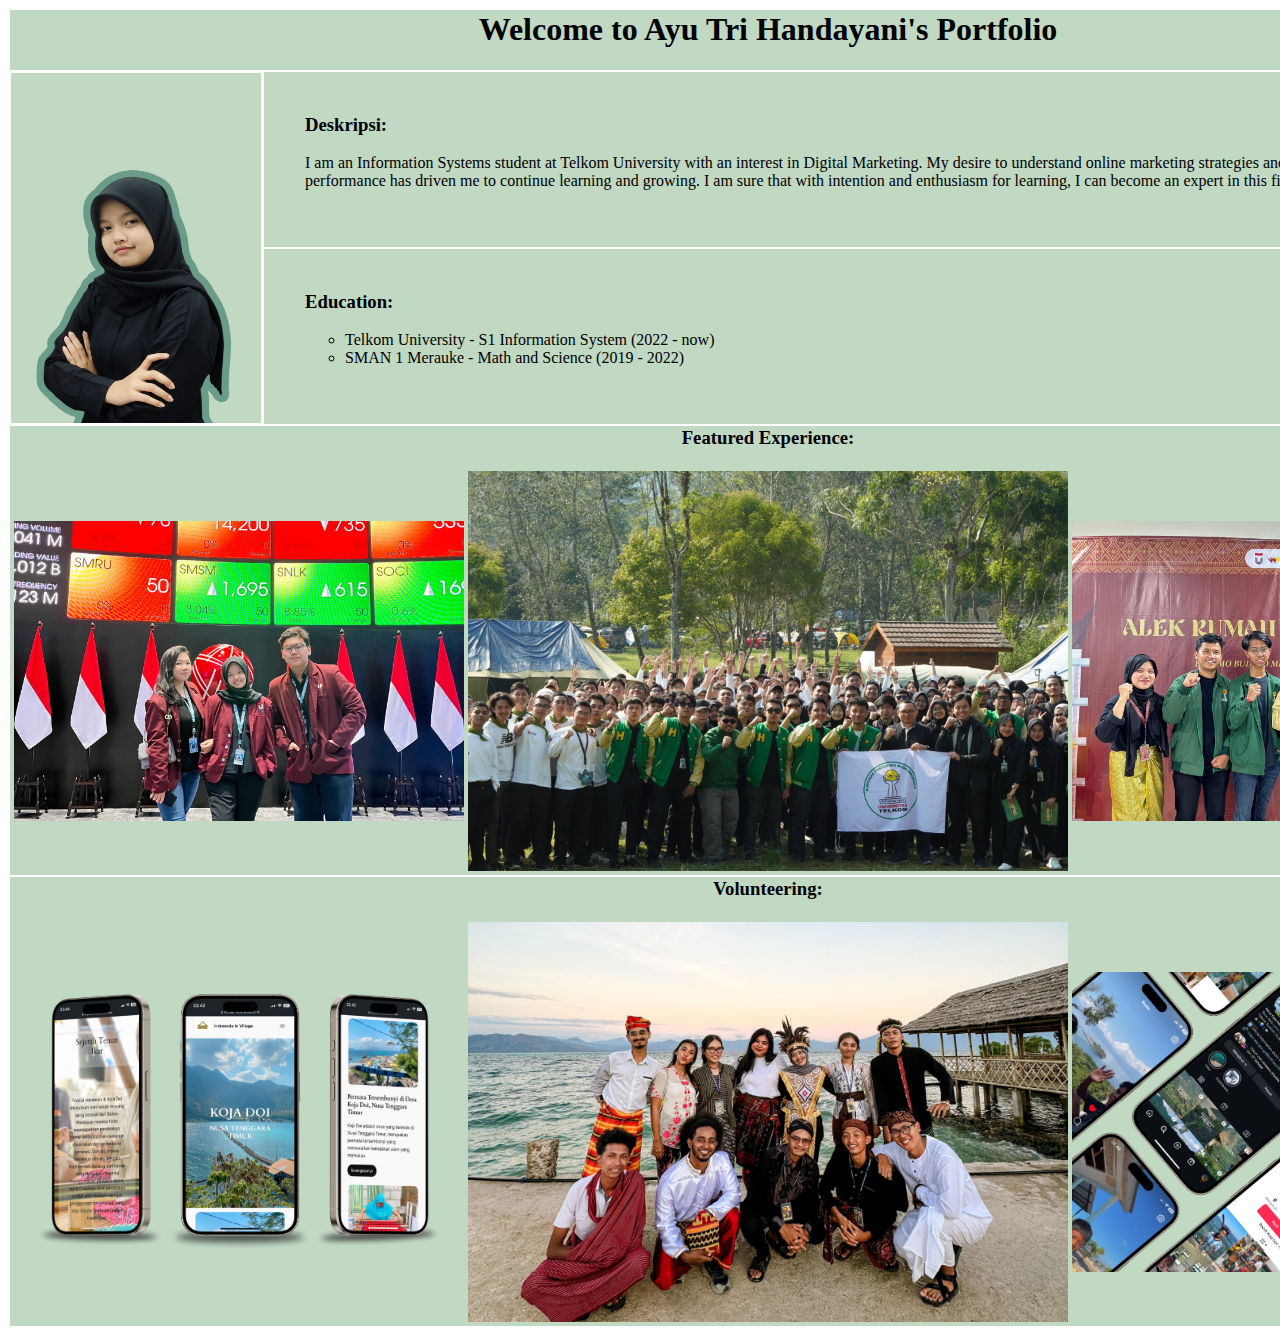
<file: index.html>
<html>
        <head>
            <title> Halaman 1 </title>
        </head>
        <body>
           <table>  
            <TR>
                <TD style= "background-color: #C1D8C3;text-align: center ;" colspan="2">
                    <h1>Welcome to Ayu Tri Handayani's Portfolio</h1>
                </TD>
            </TR>
                
                <TR>
                    <TD rowspan="2">
                        <img src="foto.png" alt="foto ayu" style="width:250px;height:350px;"></TD>
                    
                        <TD style= "background-color: #C1D8C3;">
                            <h3><ul>Deskripsi:</ul></h3>
                            <p>
                            <ul>
                            I am an Information Systems student at Telkom University with an interest in Digital Marketing. My desire to understand online marketing strategies and analyze digital campaign performance has driven me to continue learning and growing. I am sure that with intention and enthusiasm for learning, I can become an expert in this field.
                            </ul>
                    </TD>
                </TR>
                <TR>
                    <TD style= "background-color: #C1D8C3;">
                    <h3><ul>Education:</ul></h3>
                        <ul><ul>
                            <li>Telkom University - S1 Information System (2022 - now)</li>
                            <li>SMAN 1 Merauke - Math and Science (2019 - 2022)</li>
                        </ul></ul>
                    </TD>
                </TR>

                <TR>
                    <TD style="background-color: #C1D8C3;"colspan="2">
                    <h3 style="text-align: center">Featured Experience:</h3>
                        <table>
                                <TH>
                                    <img src="hipmi1.jpg" alt="foto ayu" style="width:450px;height:300px;"></TD>

                                <TH>
                                    <img src="hipmi2.jpg" alt="foto ayu" style="width:600px;height:400px;"></TD>
                                
                                <TH>
                                    <img src="hipmi3.jpg" alt="foto ayu" style="width:450px;height:300px;"></TD>
                        </table>
                    </TD>
                </TR>

                <TR>
                    <TD style= "background-color: #C1D8C3;" colspan="2">
                    <h3 style="text-align: center">Volunteering:</h3>
                        <table>
                                <TH>
                                    <img src="volun1.png" alt="foto ayu" style="width:450px;height:300px;"></TD>

                                <TH>
                                    <img src="volun2.jpg" alt="foto ayu" style="width:600px;height:400px;"></TD>
                                
                                <TH>
                                    <img src="volun3.png" alt="foto ayu" style="width:450px;height:300px;"></TD>
                        </table>
                    </TD>
                </TR>
           </table>
        </body>
</html>
</file>
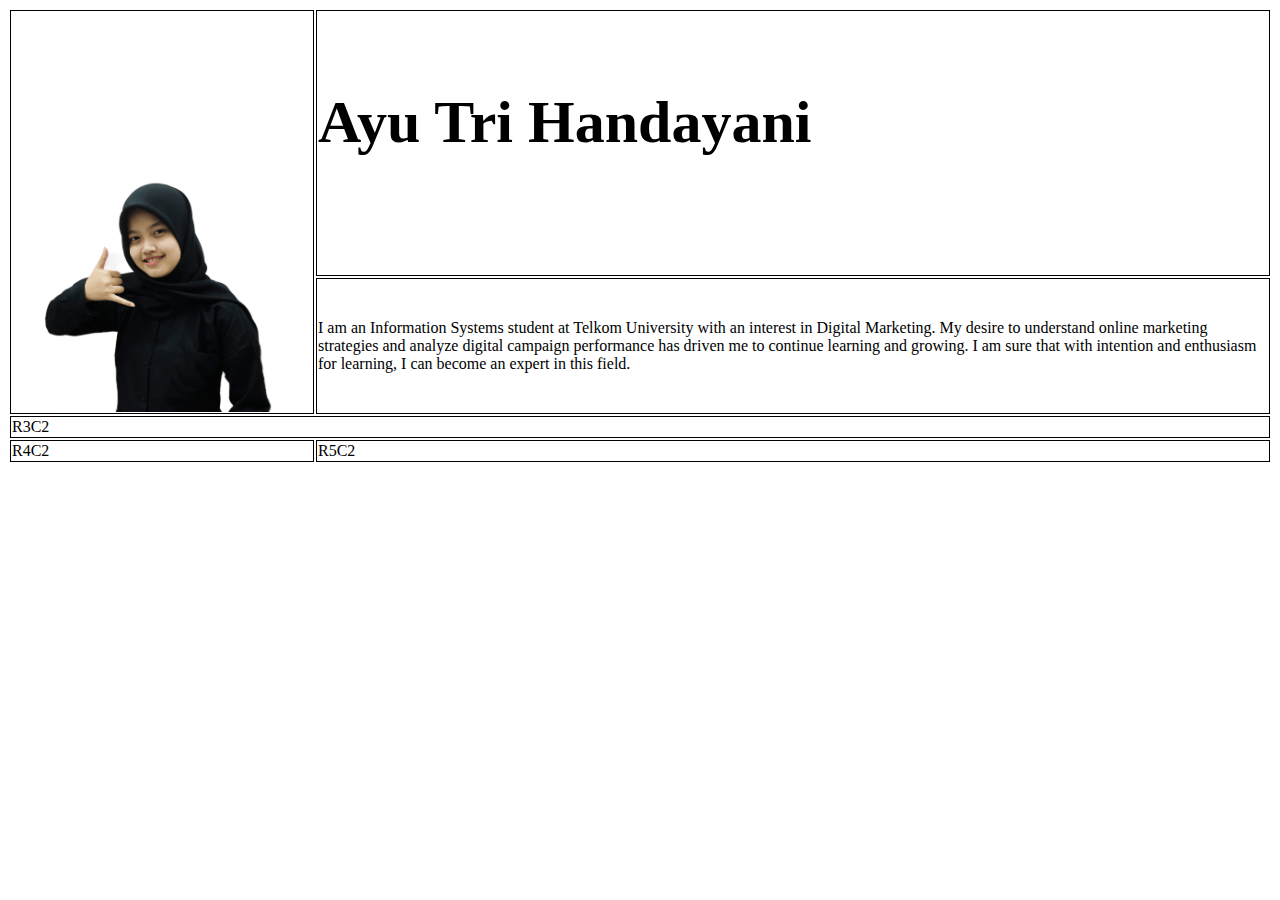
<file: indeks.html>
<html>
        <head>
            <title> Halaman 1 </title>
        </head>
        <body>
           <table>  
                <TR>
                    <TD  style= "border: solid 1px black;" rowspan="2">
                        <img src="fotoayu.jpg" alt="foto ayu" style="width:300px;height:400px;"></TD>
                    <TD style= "border: solid 1px black;">
                    <h>
                        <h1 style="font-size:60px;"> Ayu Tri Handayani </h1>
                    </h></TD>
                </TR>
                <TR>
                    <TD style= "border: solid 1px black;">
                    <p>
                        I am an Information Systems student at Telkom University with an interest in Digital Marketing. My desire to understand online marketing strategies and analyze digital campaign performance has driven me to continue learning and growing. I am sure that with intention and enthusiasm for learning, I can become an expert in this field.
                        </p>
                    </TD>
                </TR>
                <TR>
                    <TD style= "border: solid 1px black;"colspan="2">R3C2</TD>
                </TR>
                <TR>
                    <TD style= "border: solid 1px black;" rowspan="2">R4C2</TD>
                    <TD style= "border: solid 1px black;" >R5C2</TD>
                </TR>
           </table>
        </body>
</html>
</file>
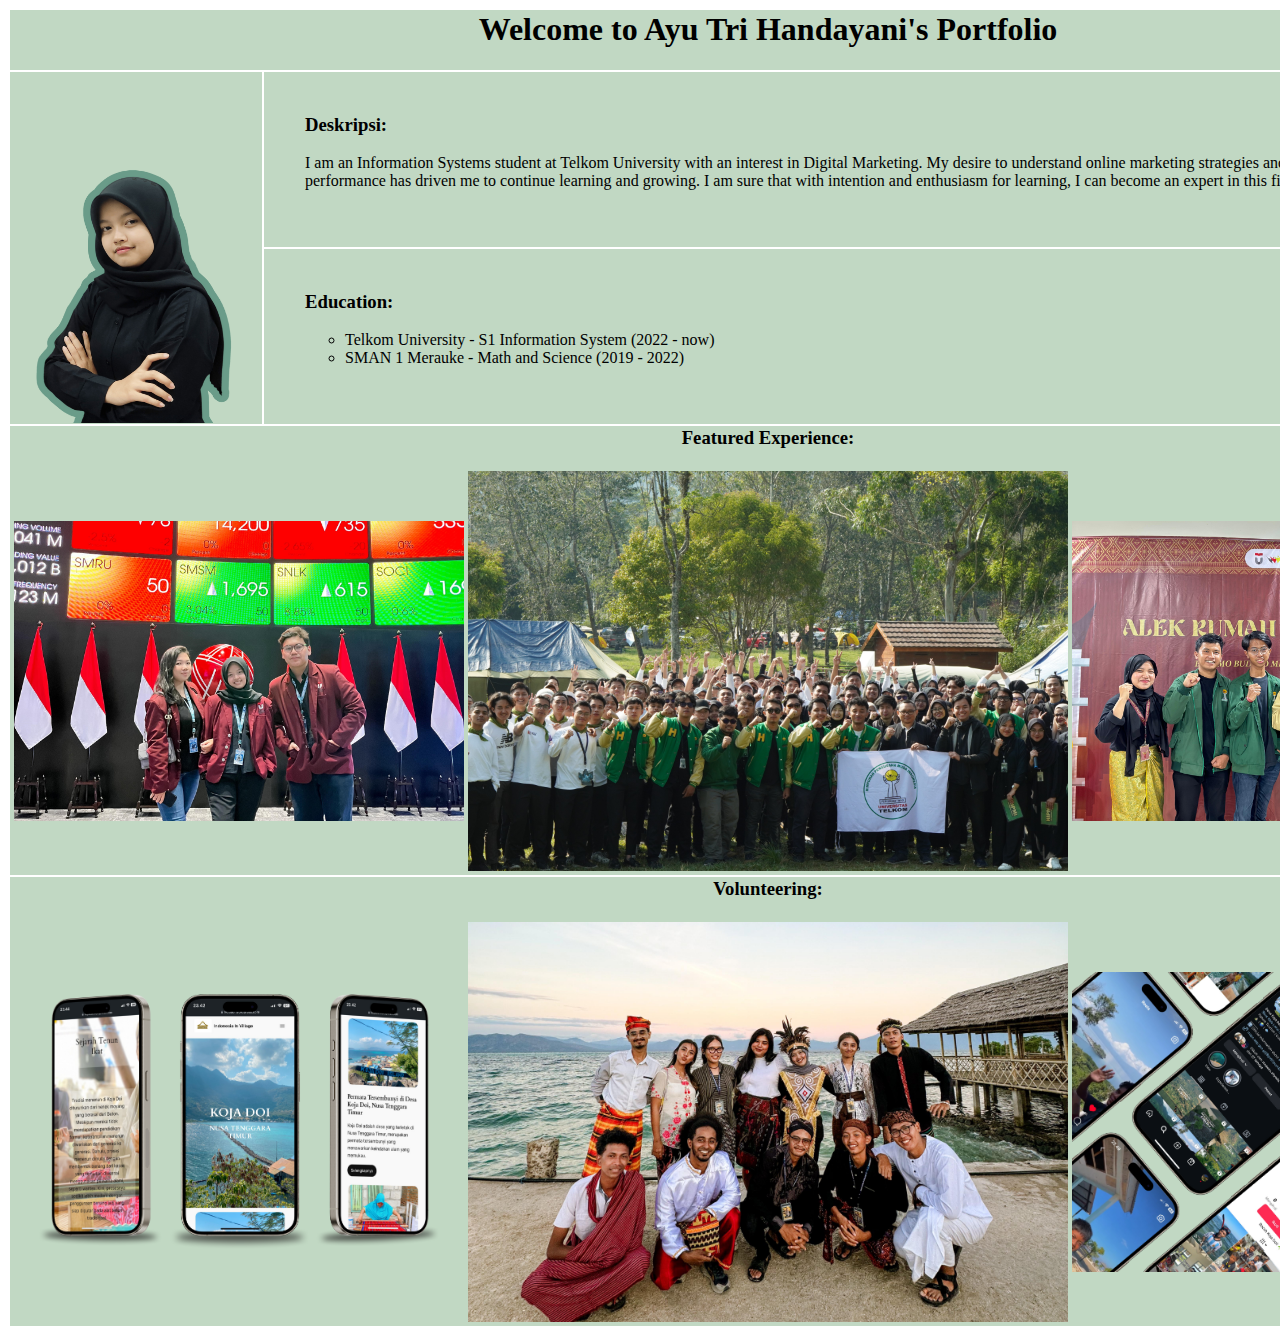
<file: internal.html>
<html>
        <head>
            <title> Halaman 1 </title>
            <link rel="stylesheet" href="eksternal.css">
        </head>


        <body>
           <table>  
            <TR>
                <TD colspan="2">
                    <h1>Welcome to Ayu Tri Handayani's Portfolio</h1>
                </TD>
            </TR>
                
                <TR>
                    <TD rowspan="2">
                        <img src="foto.png" alt="foto ayu" style="width:250px;height:350px;"></TD>
                    
                        <TD>
                            <h3><ul>Deskripsi:</ul></h3>
                            <ul>
                            I am an Information Systems student at Telkom University with an interest in Digital Marketing. My desire to understand online marketing strategies and analyze digital campaign performance has driven me to continue learning and growing. I am sure that with intention and enthusiasm for learning, I can become an expert in this field.
                            </ul>
                    </TD>
                </TR>
                <TR>
                    <TD>
                    <h3><ul>Education:</ul></h3>
                        <ul><ul>
                            <li>Telkom University - S1 Information System (2022 - now)</li>
                            <li>SMAN 1 Merauke - Math and Science (2019 - 2022)</li>
                        </ul></ul>
                    </TD>
                </TR>

                <TR>
                    <TD colspan="2">
                    <h3 class = "Portofolio">Featured Experience:</h3>
                        <table>
                                <TH>
                                    <img src="hipmi1.jpg" alt="foto ayu" style="width:450px;height:300px;"></TD>

                                <TH>
                                    <img src="hipmi2.jpg" alt="foto ayu" style="width:600px;height:400px;"></TD>
                                
                                <TH>
                                    <img src="hipmi3.jpg" alt="foto ayu" style="width:450px;height:300px;"></TD>
                        </table>
                    </TD>
                </TR>

                <TR>
                    <TD colspan="2">
                    <h3 class = "Portofolio">Volunteering:</h3>
                        <table>
                                <TH>
                                    <img src="volun1.png" alt="foto ayu" style="width:450px;height:300px;"></TD>

                                <TH>
                                    <img src="volun2.jpg" alt="foto ayu" style="width:600px;height:400px;"></TD>
                                
                                <TH>
                                    <img src="volun3.png" alt="foto ayu" style="width:450px;height:300px;"></TD>
                        </table>
                    </TD>
                </TR>
           </table>
        </body>
</html>
</file>
<file: eksternal.css>
h1 {
    background-color: #C1D8C3; 
    text-align: center ;
}
h3 {
    background-color: #C1D8C3; 
    text-align: justify;
}
td {
    background-color: #C1D8C3;
}
.portofolio {
    text-align: center;
}
</file>
